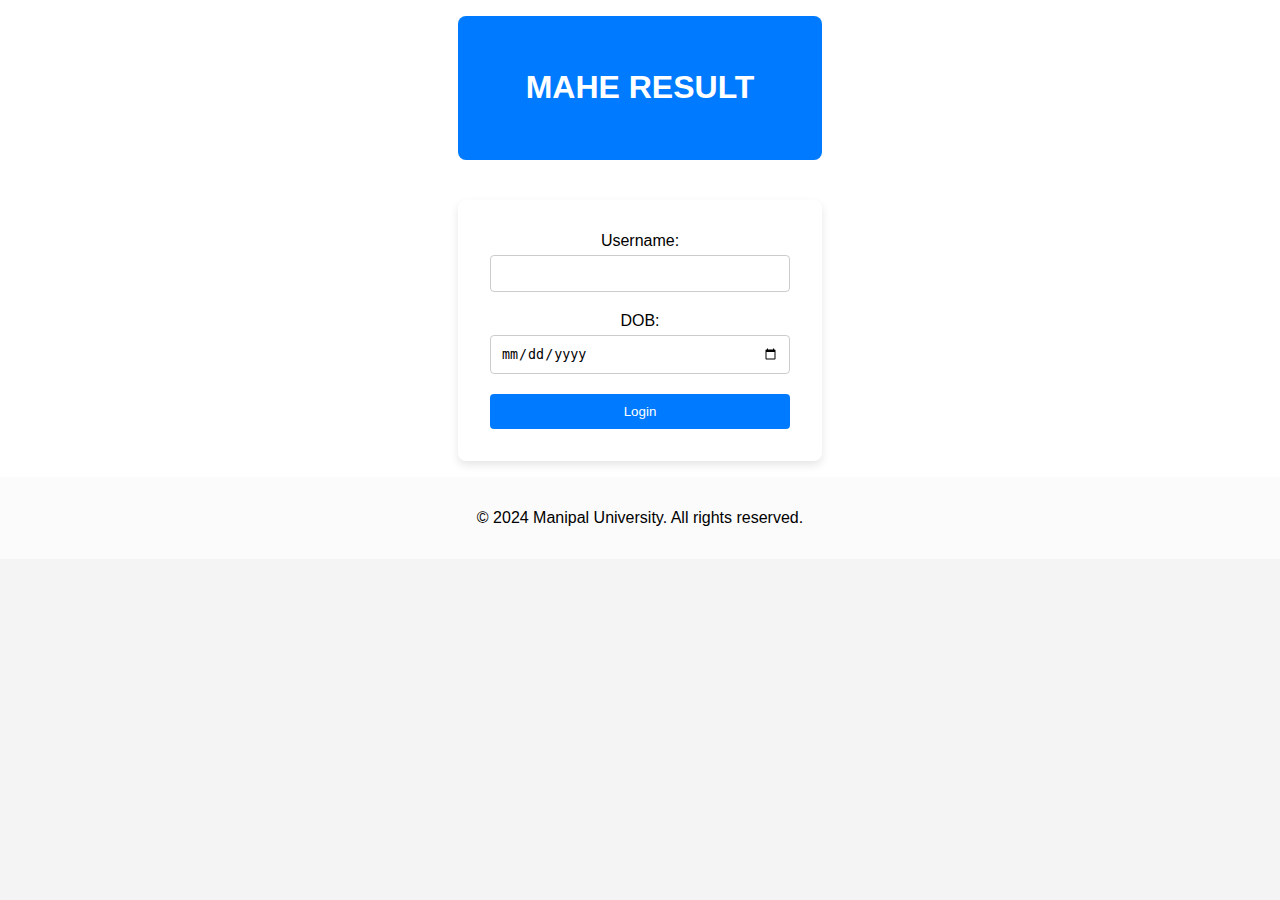
<file: index.html>
<!DOCTYPE html>
<html lang="en">
<head>
    <meta charset="UTF-8">
    <meta name="viewport" content="width=device-width, initial-scale=1.0">
    <title>MAHE RESULT</title>
    <link rel="stylesheet" href="styles.css">
</head>
<body>
    <div class="header">
        <div class="banner">
            <h1>MAHE RESULT</h1>
        </div>
        
        <div class="login">
            <form action="pdf.html" method="post">
                <label for="username" class="input-label">Username:</label>
                <input type="text" id="username" name="username" required>
                <label for="DOB" class="input-label">DOB:</label>
                <input type="date" id="DOB" name="DOB" required>
                <button type="submit">Login</button>
            </form>
        </div>
    </div>
    
    <div class="footer">
        <p>&copy; 2024 Manipal University. All rights reserved.</p>
    </div>
</body>
</html>
</file>
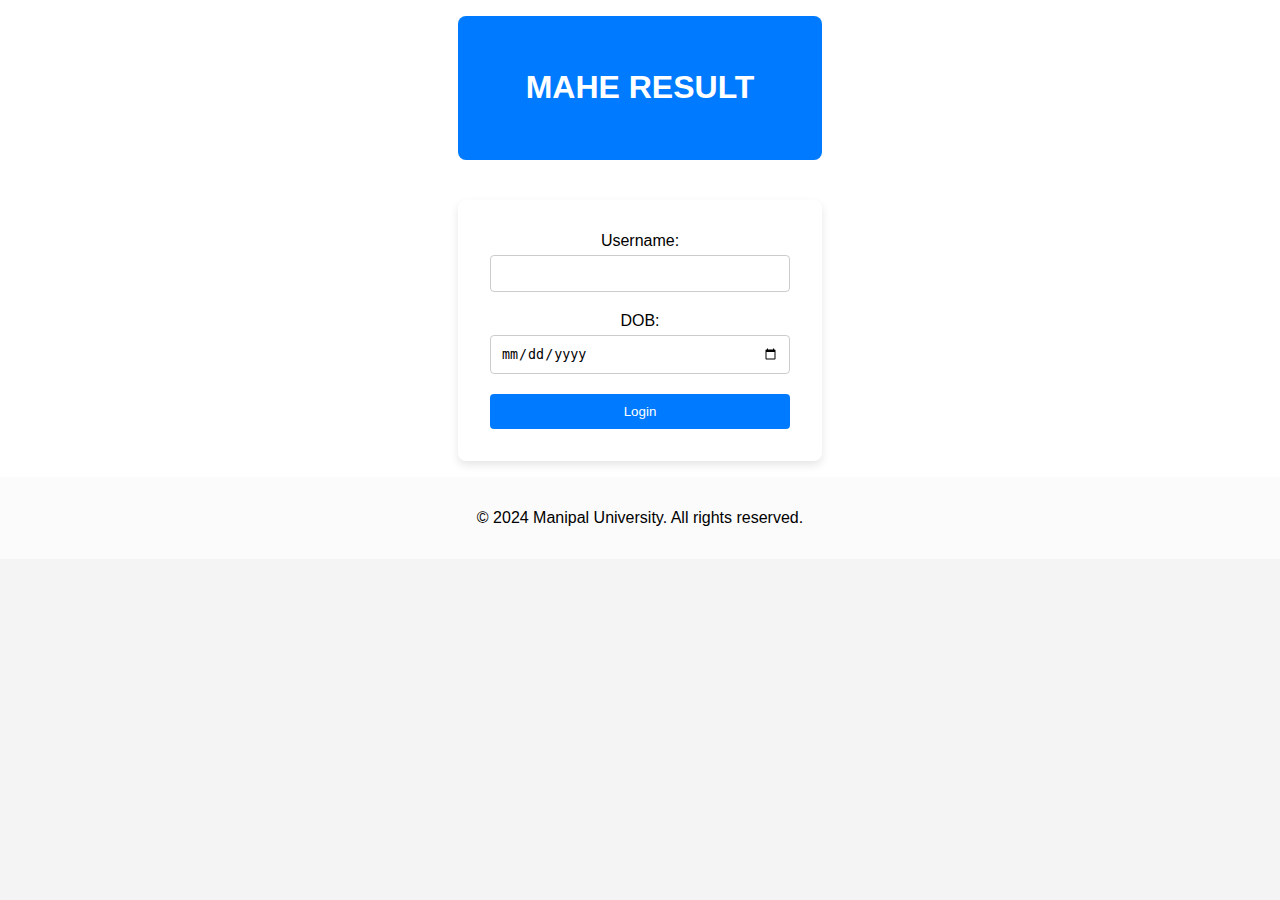
<file: m.html>
<!DOCTYPE html>
<html lang="en">
<head>
    <meta charset="UTF-8">
    <meta name="viewport" content="width=device-width, initial-scale=1.0">
    <title>SLCM Manipal</title>
    <link rel="stylesheet" href="styles.css">
</head>
<body>
    <div class="header">
        <div class="banner">
            <h1>MAHE RESULT</h1>
        </div>
        
        <div class="login">
            <form action="pdf.html" method="post">
                <label for="username" class="input-label">Username:</label>
                <input type="text" id="username" name="username" required>
                <label for="DOB" class="input-label">DOB:</label>
                <input type="date" id="DOB" name="DOB" required>
                <button type="submit">Login</button>
            </form>
        </div>
    </div>
    
    <div class="footer">
        <p>&copy; 2024 Manipal University. All rights reserved.</p>
    </div>
</body>
</html>
</file>
<file: styles.css>
body {
    font-family: Arial, sans-serif;
    margin: 0;
    padding: 0;
    display: flex;
    flex-direction: column;
    min-height: 100vh;
    background-color: #f4f4f4;
}

.header {
    background-color: #ffffff;
    padding: 1em;
    text-align: center;
}

.login {
    display: flex;
    justify-content: center;
    align-items: center;
    margin-top: 40px;
}

.login form {
    display: flex;
    flex-direction: column;
    background: #fff;
    padding: 2em;
    border-radius: 8px;
    box-shadow: 0 4px 8px rgba(0, 0, 0, 0.1);
    width: 300px;
}

.input-label {
    color: black;
    margin-bottom: 5px;
}

.login input {
    margin-bottom: 20px;
    padding: 0.75em;
    border: 1px solid #ccc;
    border-radius: 4px;
}

.login button {
    padding: 0.75em;
    background-color: #007BFF;
    color: #fff;
    border: none;
    border-radius: 4px;
    cursor: pointer;
}

.login button:hover {
    background-color: #0056b3;
}

.banner {
    background-color: #007BFF;
    color: white;
    padding: 2em;
    border-radius: 8px;
    width: 300px;
    text-align: center;
    margin: 0 auto; 
}

.footer {
    background-color: #fbfbfb;
    color: black;
    text-align: center;
    padding: 1em;
}
</file>
